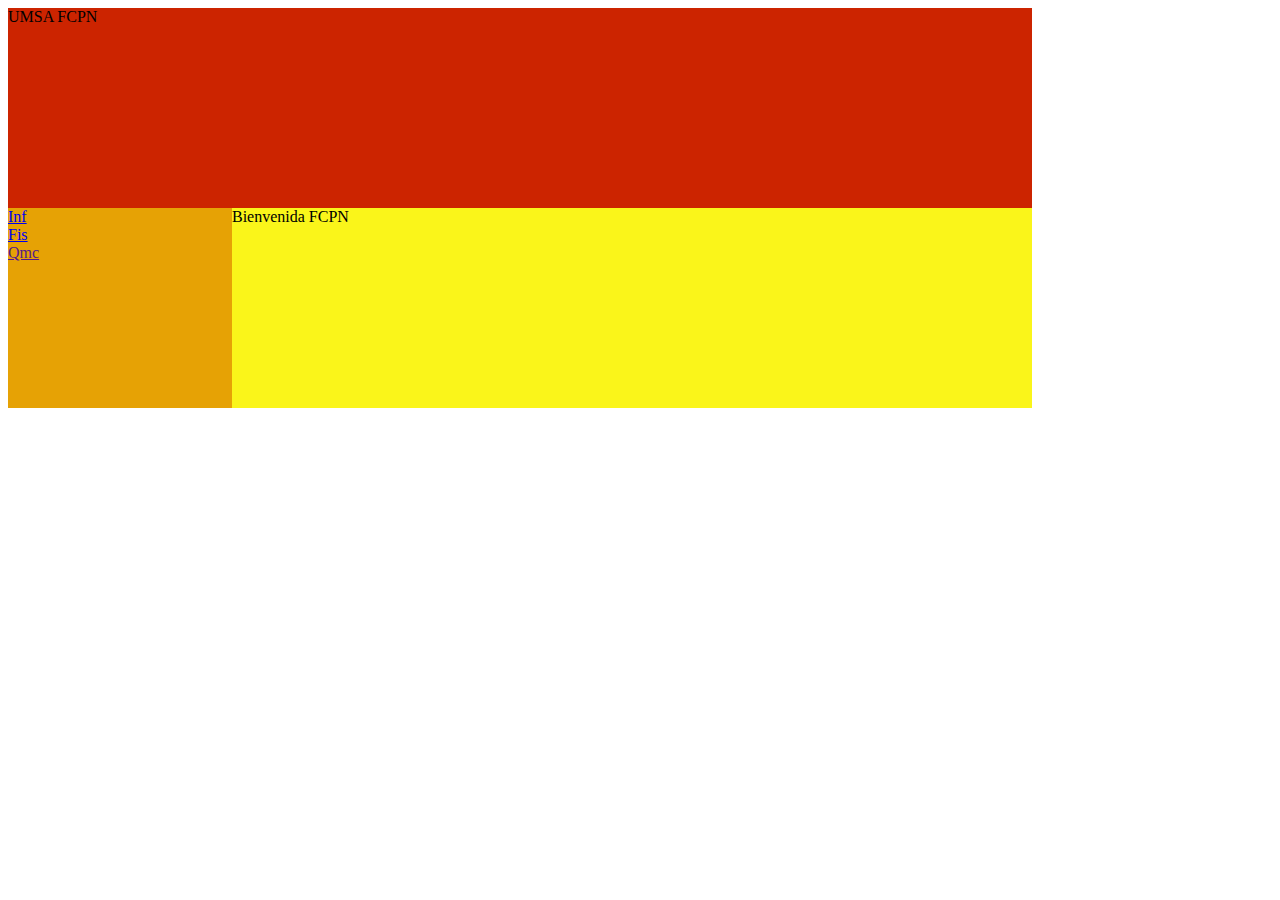
<file: index.html>
<!DOCTYPE html>
<html lang="en">
<head>
    <meta charset="UTF-8">
    <meta http-equiv="X-UA-Compatible" content="IE=edge">
    <meta name="viewport" content="width=device-width, initial-scale=1.0">
    <title>Document</title>
    <link rel="stylesheet" href="css/estilo.css">
</head>
<body>
    <div class="cabezera">
        UMSA
        FCPN 
    </div>
    <div class="menu">
        <a href="Informatica/index.html">Inf</a><br>
        <a href="Fisica/index.html">Fis</a><br>
        <a href="">Qmc</a><br>
    </div>
    <div class="contenido">
        Bienvenida FCPN
    </div>
    
</body>
</html>
</file>
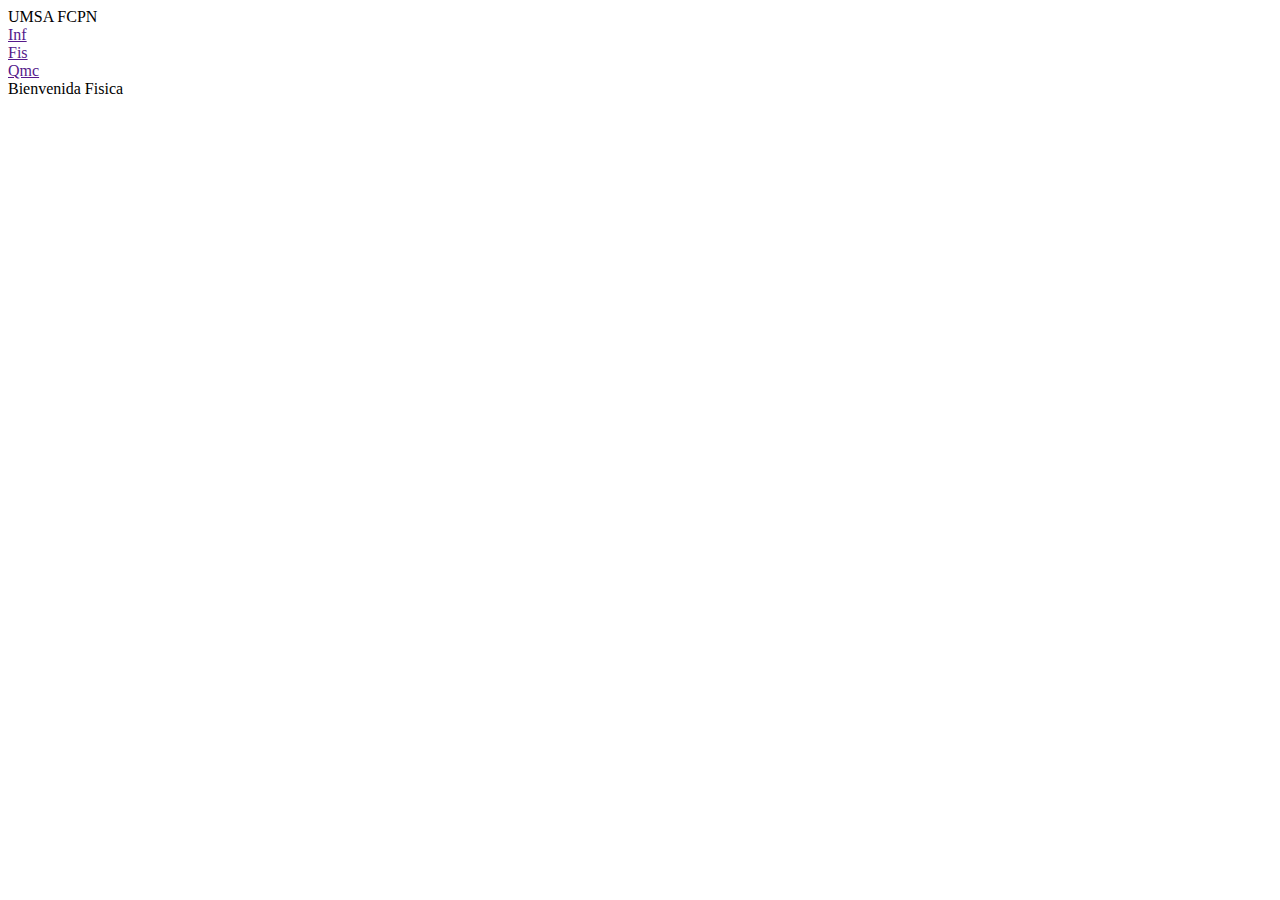
<file: Fisica/index.html>
<!DOCTYPE html>
<html lang="en">
<head>
    <meta charset="UTF-8">
    <meta http-equiv="X-UA-Compatible" content="IE=edge">
    <meta name="viewport" content="width=device-width, initial-scale=1.0">
    <title>Document</title>
    <link rel="stylesheet" href="">
</head>
<body>
    <div class="cabezera">
        UMSA
        FCPN 
    </div>
    <div class="menu">
        <a href="">Inf</a><br>
        <a href="">Fis</a><br>
        <a href="">Qmc</a><br>
    </div>
    <div class="contenido">
        Bienvenida Fisica
    </div>
    
</body>
</html>
</file>
<file: css/estilo.css>
.cabezera {background-color: #CC2400;width: 1024px;height: 200px;

}
.menu{background-color: #E6A205;width: 224px;height: 200px;float: left;

    }
.contenido{background-color: #FAF51A;width: 800px;height: 200px;float: left;

    }
</file>
